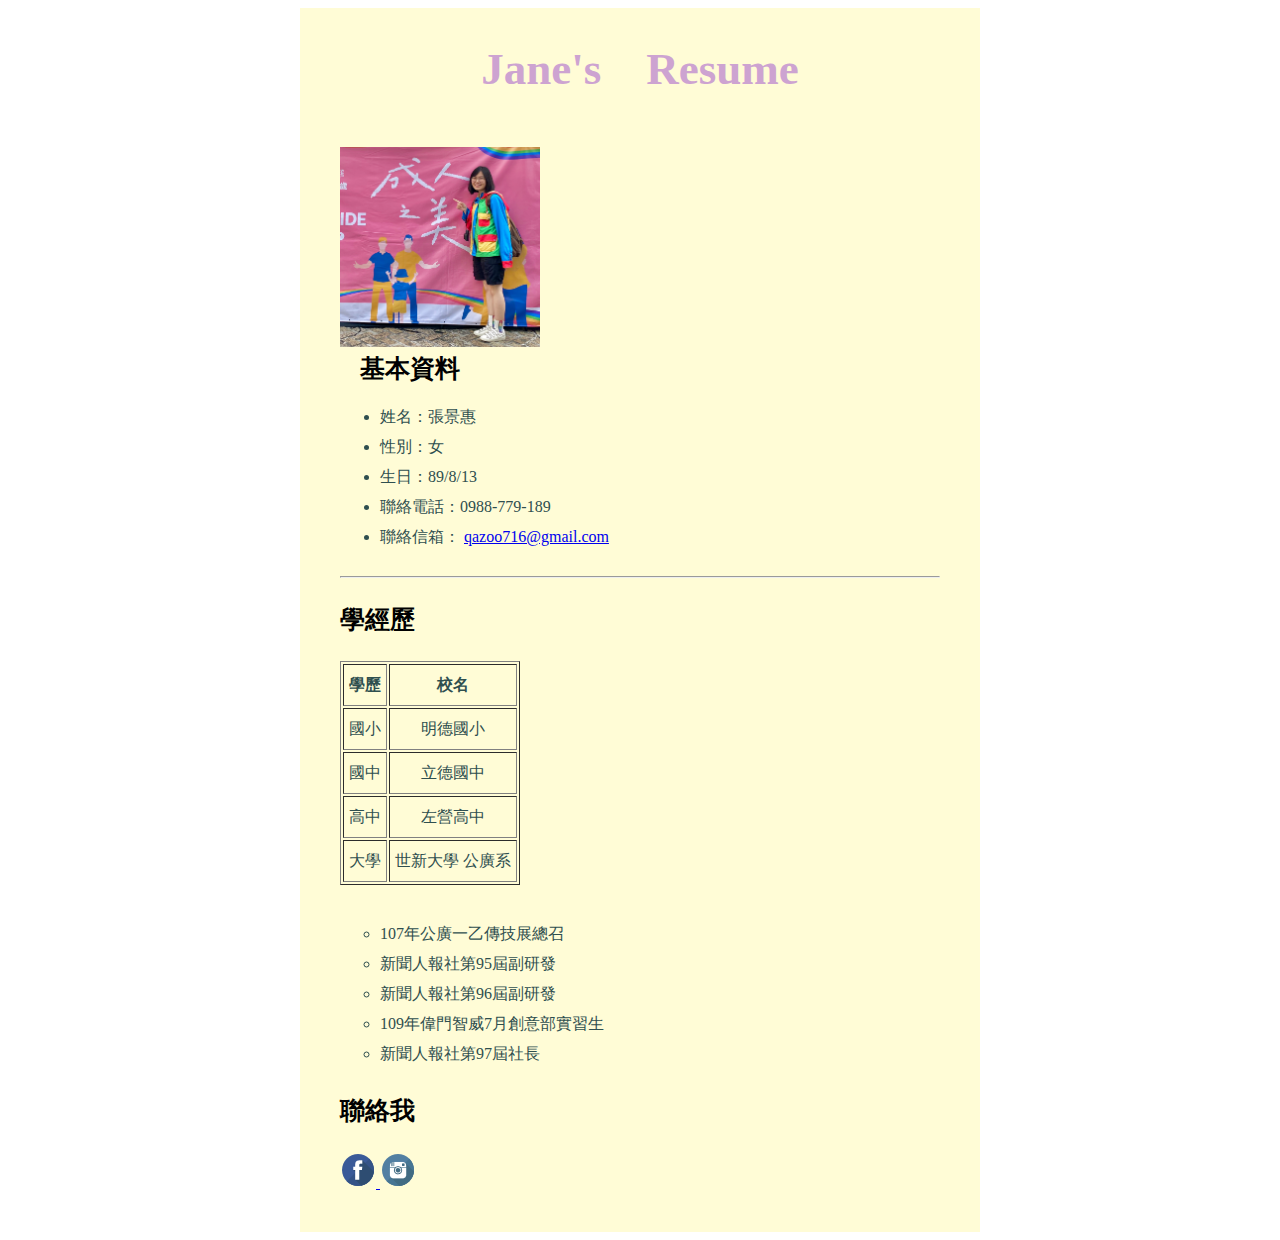
<file: Jane_Resume/index.html>
<!doctype html>
<html>
<head>
        <title>張景惠的履歷</title>
        <meta charset="utf-8">
    <meta name="viewport" content="width=device-width, initial-scale=1.0, minimum-scale=0.5, maximum-scale=2.0, user-scalable=yes" />
        <link href="design.css"
              type="text/css"
              rel=stylesheet>
 </head>

<body>
<!--  基本資料  -->
<div id=center>
    
    <h1> Jane's　Resume </h1>
<br>

  <img src="img/photo.jpg" width="200px" title="張景惠" alt="張景惠的照片" id="photo">
    
    <h2>&nbsp;&nbsp;&nbsp;基本資料</h2>
    
    <div class="text">
    
    <ul>
    <li>姓名：張景惠</li>
    <li>性別：女</li>
    <li>生日：89/8/13</li>
    <li>聯絡電話：0988-779-189</li>
        
    <li>聯絡信箱：
        <a href="mailto:qazoo716@gmail.com">qazoo716@gmail.com</a>
    </li>
            
    </ul>
        
    </div>
    
<!--  基本資料  -->
    
    <hr>

     <h3>學經歷</h3>
    
<!--學歷表格-->
    <table border="1" class="text">
         <tr>
            <th>學歷</th>
            <th>校名</th>
        </tr>
    
        <tr>
            <td>國小</td>
            <td>明德國小</td>
        </tr>
        
        <tr>
            <td>國中</td>
            <td>立德國中</td>
        </tr>
        
        <tr>
            <td>高中</td>
            <td>左營高中</td>
        </tr>
        
        <tr>
            <td>大學</td>
            <td>世新大學 公廣系</td>
        </tr>

    </table>
<!--  學歷表格  -->
    
    <br>
    
<!--  經歷列點  -->
   <ul type="circle" class="text" id="cow">
    <li>107年公廣一乙傳技展總召</li>
    <li>新聞人報社第95屆副研發</li>
    <li>新聞人報社第96屆副研發</li>
    <li>109年偉門智威7月創意部實習生</li>
    <li>新聞人報社第97屆社長</li>
    
    </ul>
<!--  經歷列點  -->

<h3>聯絡我</h3>

<!--fb-->
    <a target="_blank" href="https://www.facebook.com/profile.php?id=100000445088135">
        <img src="img/facebook%20(1).png" style="border:10px; padding:2px;">
    </a>
<!--  fb  -->

    <a target="_blank" href="https://www.instagram.com/cch__813/?hl=zh-tw">
        <img src="img/instagram%20(1).png" style="border:10px; padding:2px;">
    </a>
    
    
</div>

 </body>
</html>
</file>
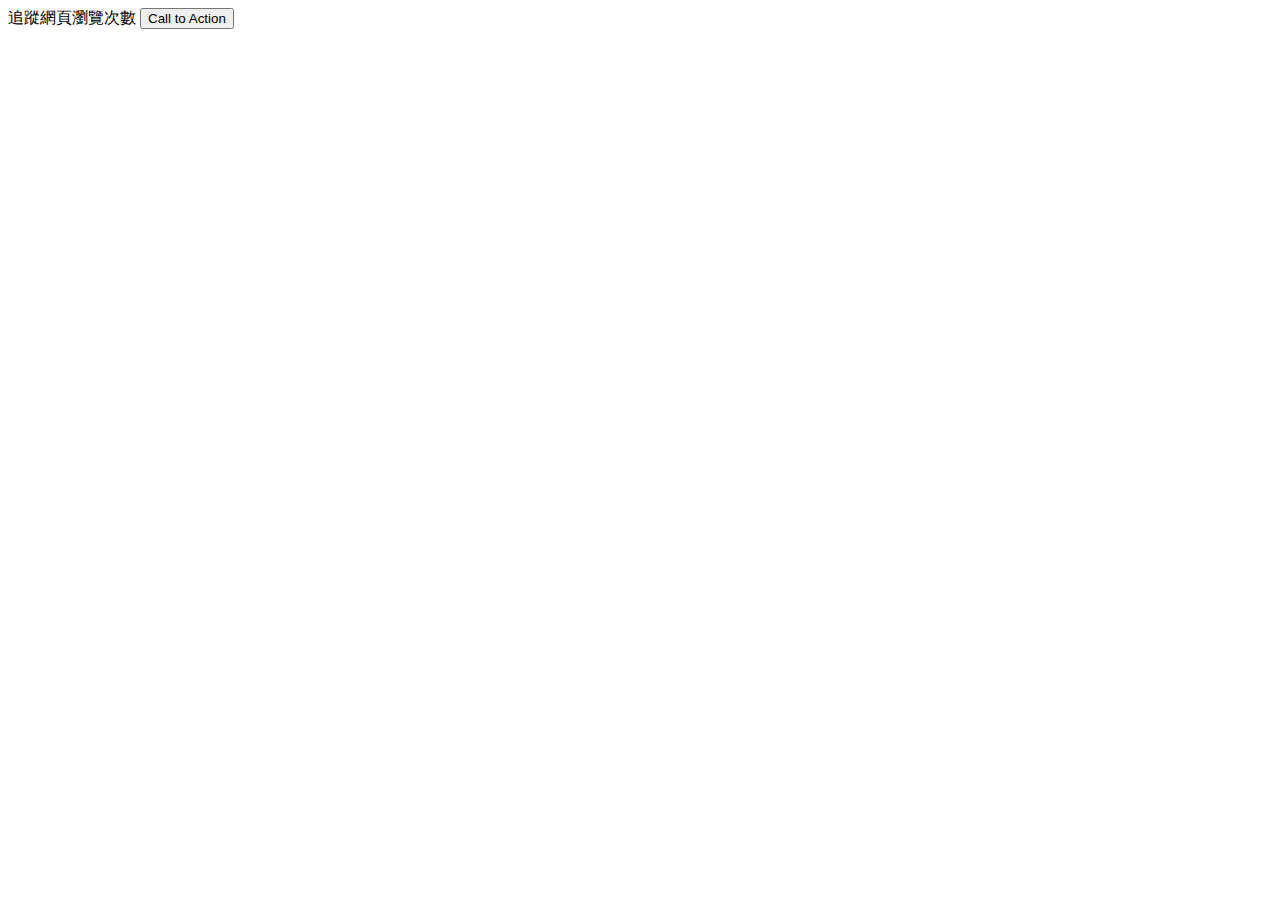
<file: event.html>
<!DOCTYPE html>
<html>
<head>
<meta http-equiv="Content-Type" content="text/html; charset=utf-8" />
<meta name="viewport" content="width=device-width, initial-scale=1, maximum-scale=1" />
<title>Google Analytics 事件追蹤範例</title>
<!-- 以下是 GA 追蹤碼的基本安裝 -->
<script async src="https://www.googletagmanager.com/gtag/js?id=追蹤編號"></script>
<script>
window.dataLayer = window.dataLayer || [];
function gtag(){dataLayer.push(arguments)};
gtag("js", new Date());

gtag("config", "追蹤編號");
</script>
<script>
function trackCTA(){
	// 送出事件紀錄
	gtag("event", "點擊", {
		"event_category":"CTA",
		"event_label":"頁面標題",
		"value": 1
	});
	alert("Event Sent!");
}
</script>
</head>
<body>
	追蹤網頁瀏覽次數
	<button onclick="trackCTA();">Call to Action</button>
</body>
</html>
</file>
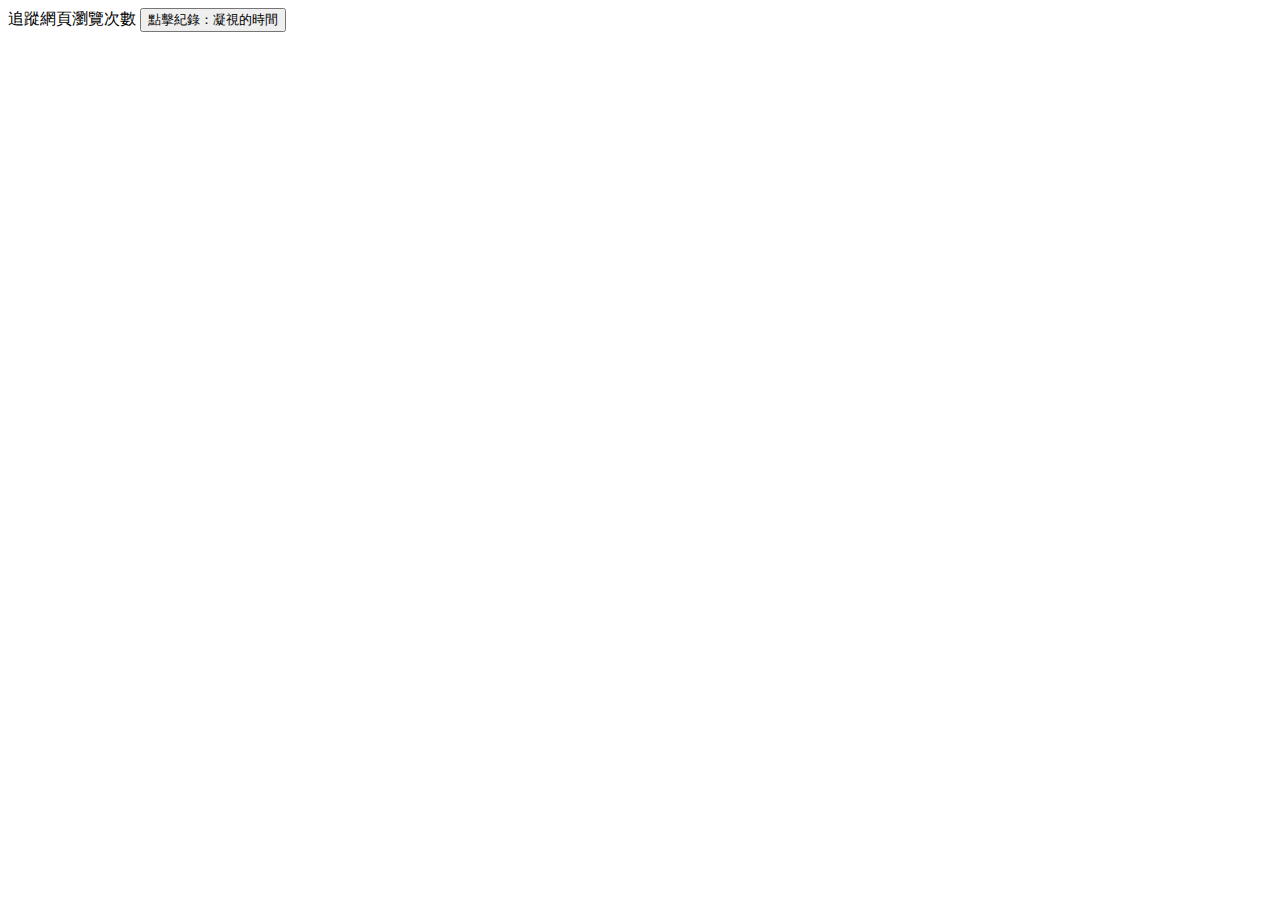
<file: timing.html>
<!DOCTYPE html>
<html>
<head>
<meta http-equiv="Content-Type" content="text/html; charset=utf-8" />
<meta name="viewport" content="width=device-width, initial-scale=1, maximum-scale=1" />
<title>Google Analytics 時間追蹤範例</title>
<!-- 以下是 GA 追蹤碼的基本安裝 -->
<script async src="https://www.googletagmanager.com/gtag/js?id=UA-184093961-1"></script>
<script>
window.dataLayer = window.dataLayer || [];
function gtag(){dataLayer.push(arguments)};
gtag("js", new Date());

gtag("config", "UA-184093961-1");
</script>
<script>
var startTime=(new Date()).getTime(); // 取得當前時間：毫秒
function trackTiming(){
	var time=(new Date()).getTime()-startTime; // 取得時間差：毫秒
	// 送出時間紀錄
	gtag("event", "timing_complete", {
		"name": "凝視的時間",
		"event_category": "使用行為",
		"value": time
	});
	alert("User Timing Sent!");
}
</script>
</head>
<body>
	追蹤網頁瀏覽次數
	<button onclick="trackTiming();">點擊紀錄：凝視的時間</button>
</body>
</html>
</file>
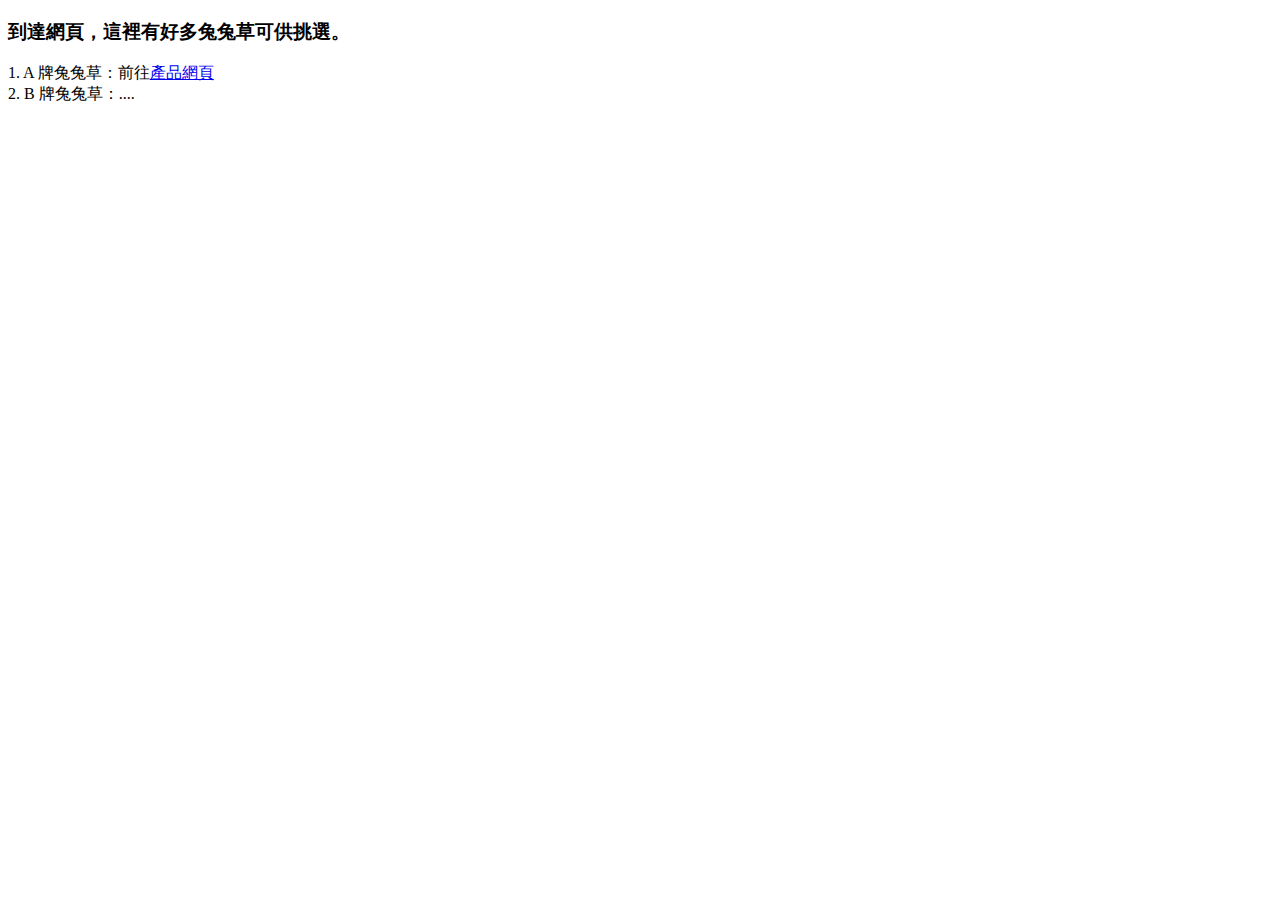
<file: ec/landing-page.html>
<!DOCTYPE html>
<html>
<head>
<meta http-equiv="Content-Type" content="text/html; charset=utf-8" />
<meta name="viewport" content="width=device-width, initial-scale=1, maximum-scale=1" />
<title>Landing Page - GA 電子商務範例</title>
<!-- 以下是 GA 追蹤碼的基本安裝 -->
<script async src="https://www.googletagmanager.com/gtag/js?id=UA-184093961-1"></script>
<script>
window.dataLayer = window.dataLayer || [];
function gtag(){dataLayer.push(arguments)};
gtag("js", new Date());

gtag("config", "UA-184093961-1");
// 以下和電子商務有關的追蹤程式
// 追蹤：【兔兔草】產品展示次數
gtag("event", "view_item_list", {
	"items":[
		{
			"id": "產品編號 9487", // 產品編號
			"name": "兔兔草", // 產品名稱
			// 以上為必填，以下選填
			"brand": "A 牌", // 產品品牌
			"category": "寵物飼料", // 產品分類
			"variant": "2 公斤裝" // 產品選項
		}
	]
});
</script>
</head>
<body>
	<h3>到達網頁，這裡有好多兔兔草可供挑選。</h3>
	1. A 牌兔兔草：前往<a href="product-page.html">產品網頁</a><br/>
	2. B 牌兔兔草：....
</body>
</html>
</file>
<file: Jane_Resume/design.css>
body{
    background-image:url(https://images-wixmp-ed30a86b8c4ca887773594c2.wixmp.com/f/64758727-240e-4a27-b0ed-5da32e3d1423/dcj65ur-1a923848-7cc7-4989-ba7e-27b630c22464.png?token=eyJ0eXAiOiJKV1QiLCJhbGciOiJIUzI1NiJ9.[base64].uRWq5sHnDlGbwwJS3kBYYOAUGi6HVLRUmuqNrb1Nefc);
  
    
}

.text{
    color:darkslategrey;
    overflow: auto;
    line-height: 30px
}

h1{
    text-align: center;
    font-family:fantasy;
    color:#cda3d1;
    font-size: 45px;

}

h2{
    color:black;
    font-size: 25px;
    margin: 1px;
}

h3{
    color:black;
    font-size: 25px;
}

td,th{
    text-align: center;
    padding: 5px;
}

#center{
    background-color:#fffcd6;
    width: 600px;
    margin: 0 auto;
    padding: 40px;
    padding-top: 1px;
}
</file>
